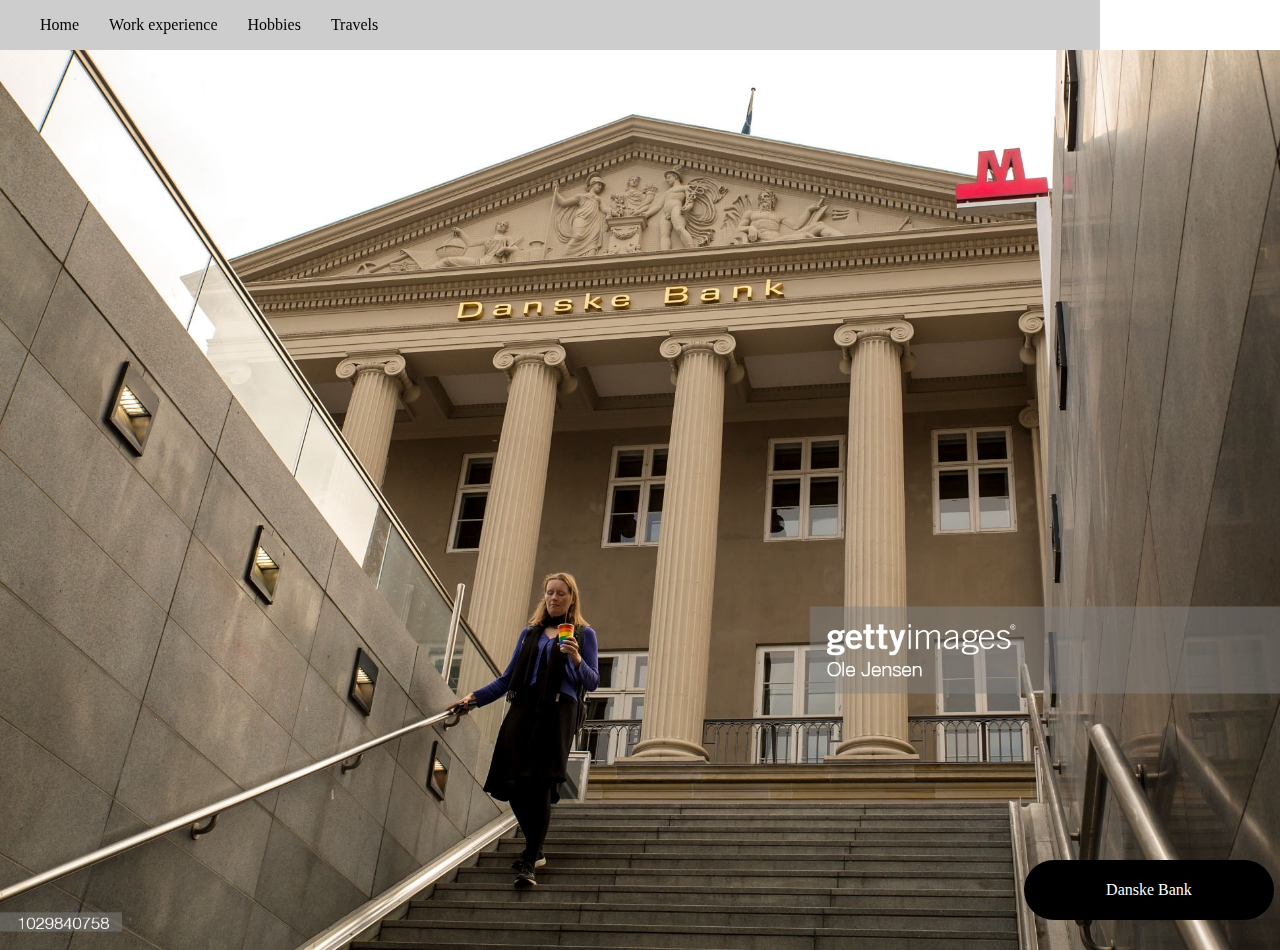
<file: WorkExperience.html>
<!DOCTYPE html>
<html lang="en">
  <head>
    <meta charset="UTF-8" />
    <meta http-equiv="X-UA-Compatible" content="IE=edge" />
    <meta name="viewport" content="width=device-width, initial-scale=1.0" />
    <link rel="stylesheet" href="./style2.css" />
    <title>Work Experience</title>
  </head>

  <body>
    <header id="headerContainer">
      <div id="headerItems">
        <a class="items" href="index.html">Home</a>
        <a class="items" href="WorkExperience.html">Work experience</a>
        <a class="items" href="hobbies.html">Hobbies</a>
        <a class="items" href="travels.html">Travels</a>
      </div>
      <div class="tusciaVieta"></div>
    </header>
    <div id="DanskeTitle">
      <p>Danske Bank</p>
    </div>
    <button onclick="topFunction()" id="myBtn" title="Go to top">Top</button>
  </body>
  <script src="script1.js"></script>
</html>
</file>
<file: style2.css>
html * {
  text-decoration: none;
  margin: 0;
}

/* Header */

#headerContainer {
  position: fixed;
  z-index: 30;
  width: 1100px;
  height: 50px;
  background-color: rgba(136, 136, 136, 0.418);
  display: flex;
  transition: top 0.9s;
  flex-direction: row;
}

#headerItems {
  align-self: center;
  padding-left: 20px;
  flex-direction: row;
  display: flex;
  align-items: center;
  font-family: "Roboto Slab", serif;
}

#headerItems a {
  font-family: "Roboto Slab", serif;
}

.tusciaVieta {
  display: flex;
  width: 50%;
}

.items {
  color: var(--secondary-color);
  margin-left: 10px;
  padding: 10px;
  border-radius: 20px;
}

.items:hover {
  background-color: rgba(128, 128, 128, 0.267);
}

/* To top button */

#myBtn {
  display: none;
  position: fixed;
  bottom: 20px;
  right: 30px;
  z-index: 99;
  border: none;
  outline: none;
  background-color: rgba(37, 6, 122, 0.514);
  color: white;
  cursor: pointer;
  padding: 15px;
  border-radius: 20px;
  font-size: 15px;
}

#myBtn:hover {
  background-color: rgba(85, 85, 85, 0.5);
  transition: 0.5s;
}

#header {
  padding: 1.5rem;
  text-align: center;
  background: #333;
  color: var(--secondary-color);
  display: block;
}

#header h2 {
  border-left: dotted 1px #fff;
  border-right: dotted 1px #fff;
  display: inline-block;
  padding-right: 1rem;
  padding-left: 1rem;
}

#DanskeTitle {
  display: flex;
  top: 50px;
  position: absolute;
  background-image: url(./nuotraukos/Danske\ Bank.jpg);
  width: 100%;
  height: 100%;
  background-repeat: no-repeat;
  background-size: cover;
}

#DanskeTitle p {
  display: flex;
  position: relative;
  background-color: black;
  border-radius: 30px;
  width: 250px;
  height: 60px;
  color: #fff;
  align-items: center;
  justify-content: center;
  top: 90%;
  left: 80%;
}
</file>
